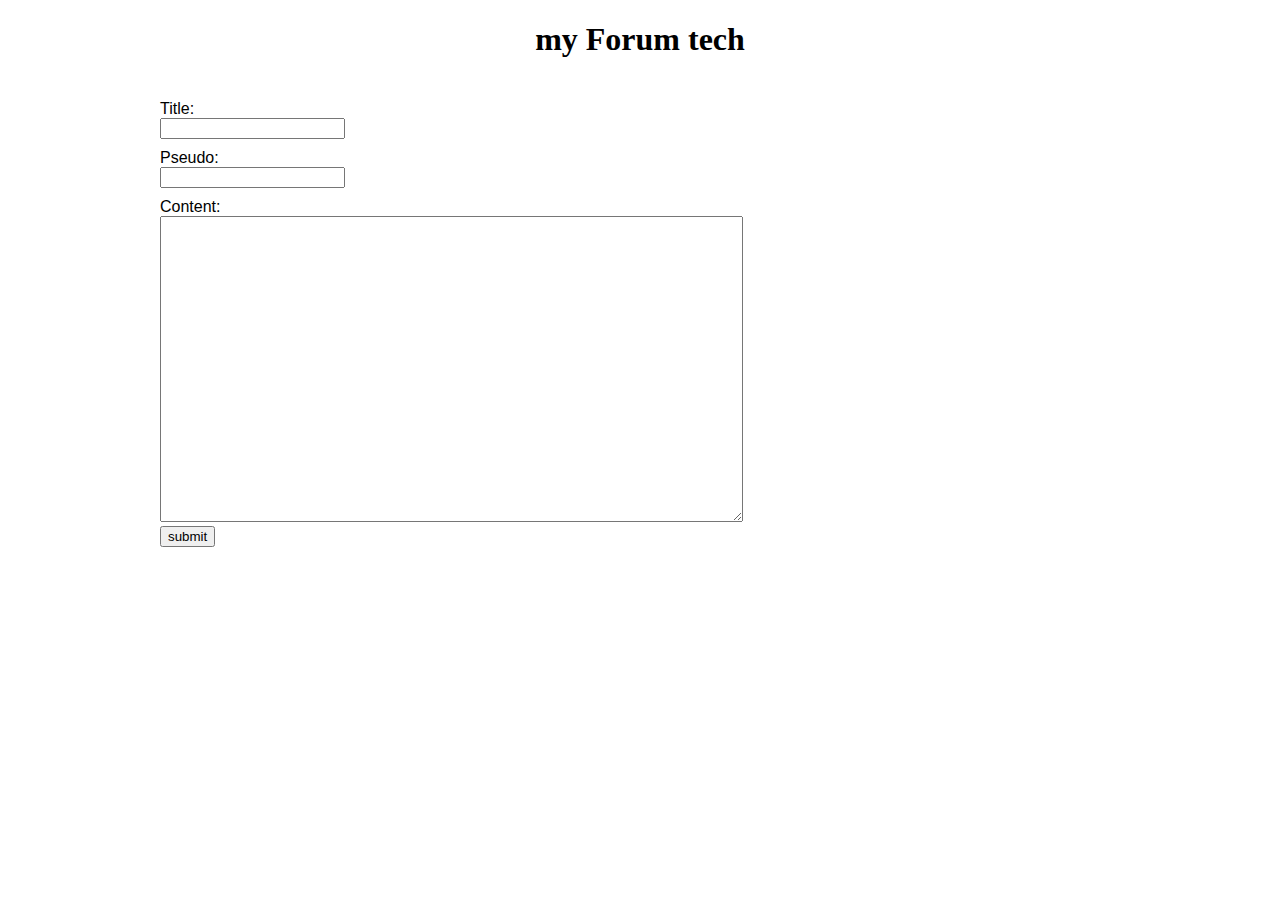
<file: index.html>
<!DOCTYPE html>
<html lang="en">

<head>
    <meta charset="UTF-8">
    <meta name="viewport" content="width=device-width, initial-scale=1.0">
    <link rel="stylesheet" href="style.css">
    <title>myForumTech</title>
</head>

<body>
    <h1>my Forum tech</h1>
    <div id="main">
        <form name="formDiscussion" id="formDiscussion">
            <label for="title">Title: </label><br>
            <input type="text" name="title" id="title"><br>
            <label for="pseudo">Pseudo: </label><br>
            <input type="text" name="pseudo" id="pseudo"><br>
            <label for="text">Content: </label><br>
            <textarea name="text" id="text" cols="70" rows="20"></textarea><br>

            <input type="button" id="submitDiscussion" value="submit">

        </form>
    </div>
    <script type="module" src="script/main.js"></script>
</body>

</html>
</file>
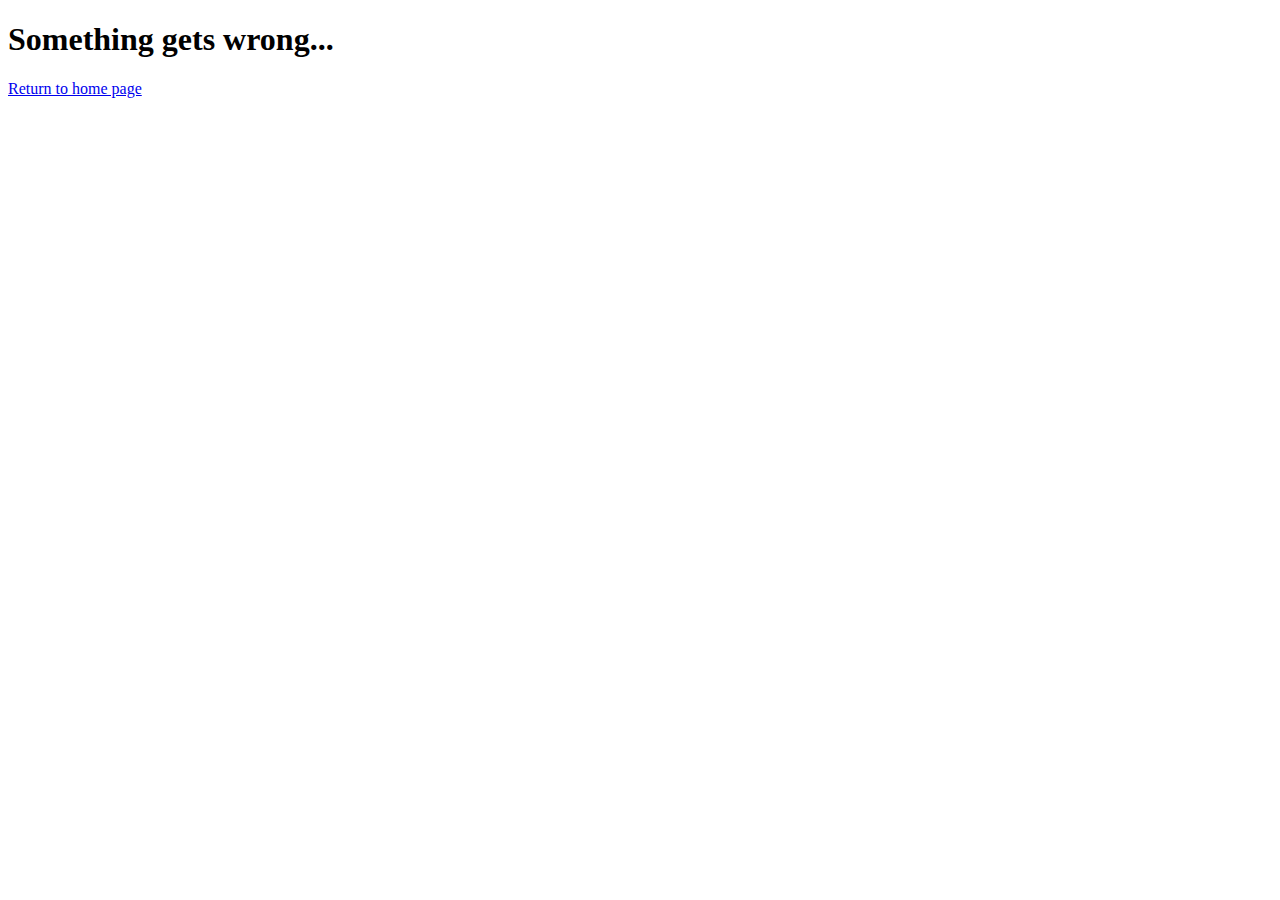
<file: discussion.html>
<!DOCTYPE html>
<html lang="en">

<head>
    <meta charset="UTF-8">
    <meta name="viewport" content="width=device-width, initial-scale=1.0">
    <link rel="stylesheet" href="style.css">
    <title>Display discussion</title>
</head>

<body>

    <h1>Discussion page</h1>

    <div id="main">
        <div id="discussion"></div>
        <form name="formComment" id="formComment">
            <label for="pseudo">Pseudo :</label><br>
            <input type="text" name="pseudo" id="pseudo"><br>
            <label for="text">Comment :</label><br>
            <textarea name="text" id="text" cols="70" rows="10"></textarea><br>
            <input type="button" id="submitComment" value="submit">
        </form>
        <div id="tohome">
            <a href="./index.html">Return to home page</a>
        </div>

    </div>
    <script type="module" src="script/discussion.js"></script>

</body>

</html>
</file>
<file: style.css>
#main {
  font-family: Arial, Helvetica, sans-serif;
  margin: 20px auto;
  padding: 10px;
  max-width: 960px;
}
#tohome {
  margin-top: 20px;
}
h1 {
  text-align: center;
}
label {
  display: inline-block;
  margin-top: 10px;
}
input button {
  padding-top: 10px;
}
</file>
